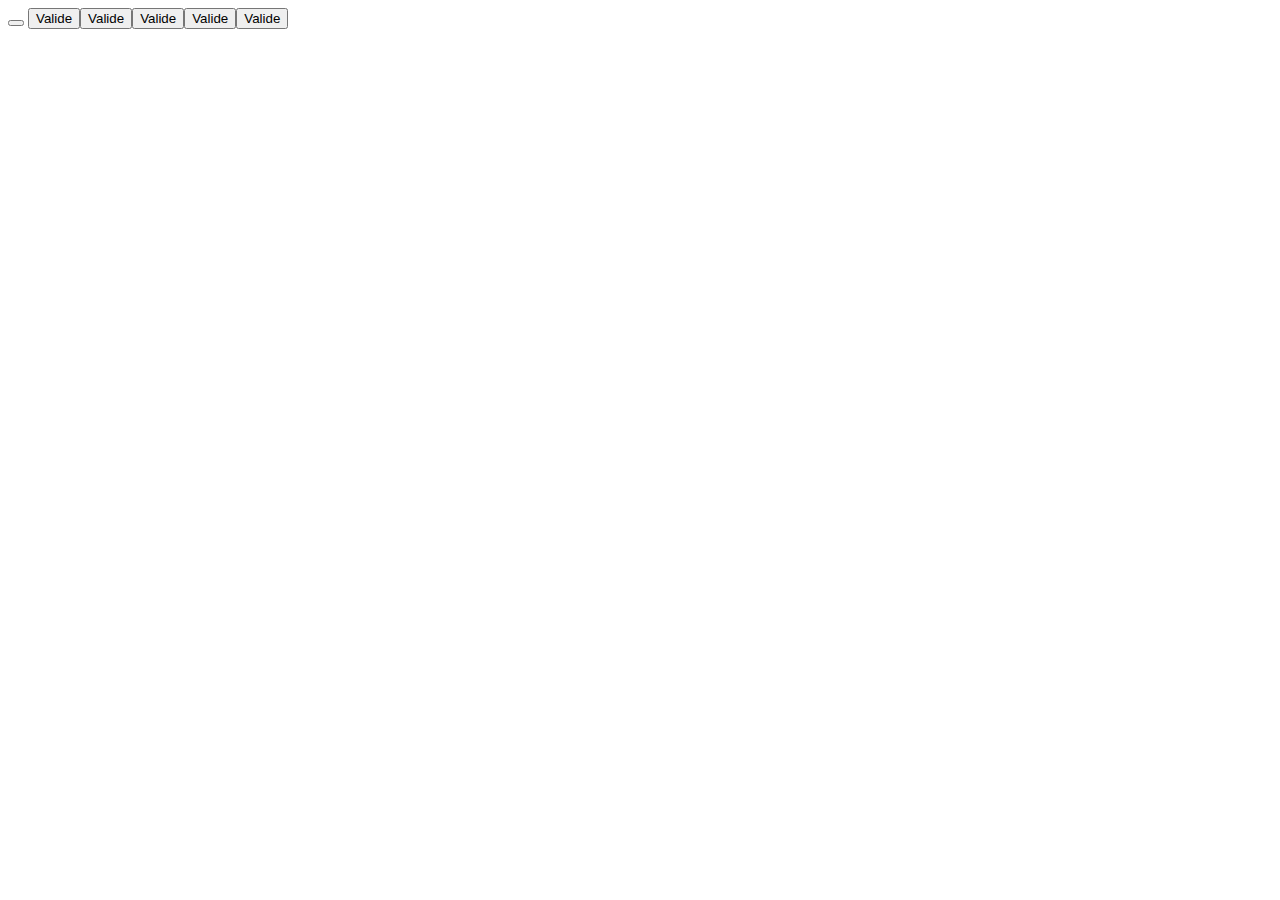
<file: test/index.html>
<!DOCTYPE html>
<html lang="en">

<head>
    <meta charset="UTF-8">
    <meta name="viewport" content="width=device-width, initial-scale=1.0">
    <title> browser-token.js - Test </title>
</head>

<body>

    <div id="test-token">
        <button type="button" id="btn-0"></button>
    </div>

    <script src="../browser-token.js"></script>
    <script>

        // Test Base function
        console.log('Default Tokenization: ' + Token.generateDefault(4))
        console.log('Numbers Tokenization: ' + Token.generateNumbers(4))
        console.log('Letters Tokenization: ' + Token.generateLetters(4))

        // Test compare tokenID 
        const gen = Token.generateDefault(4);
        let data = {
            identity: [{
                name: 'Simon',
                age: '18'
            }, {
                name: 'Johny',
                age: '18'
            }],
            injected: [{
                name: 'Teddy',
                age: '21'
            }, {
                name: 'Freddy',
                age: '25'
            }]
        }
        console.log(data)

        data.identity[0]['tokenID'] = gen;
        data.identity[1]['tokenID'] = gen;
        console.log(Token.compare(gen, data.identity))
        // Test generate unique id. 
        let elementCreate = document.getElementById('test-token');
        let htmlElement = ''
        let max_element = 5;
        for (let i = 0; i < max_element; i++) {
            let button = document.createElement('button')
            button.setAttribute('id', Token.generateID('btn-'))
            button.innerHTML = 'Valide'
            elementCreate.appendChild(button);
        }
        // Test inject id in array
        // Return an error
        Token.injected(data.identity)
            // Return injection
        Token.injected(data.injected)
        console.log(data.injected)

        // Test generateID Token 
        // Verify if the id Token aleary exist in the DOM

        Token.generateID('btn-')

        // Get uuid conform to RFC4122
        let uuid = Token.uuid()
        console.log('%c'+uuid,'background: #222; color: #bada55')
    </script>
</body>

</html>
</file>
